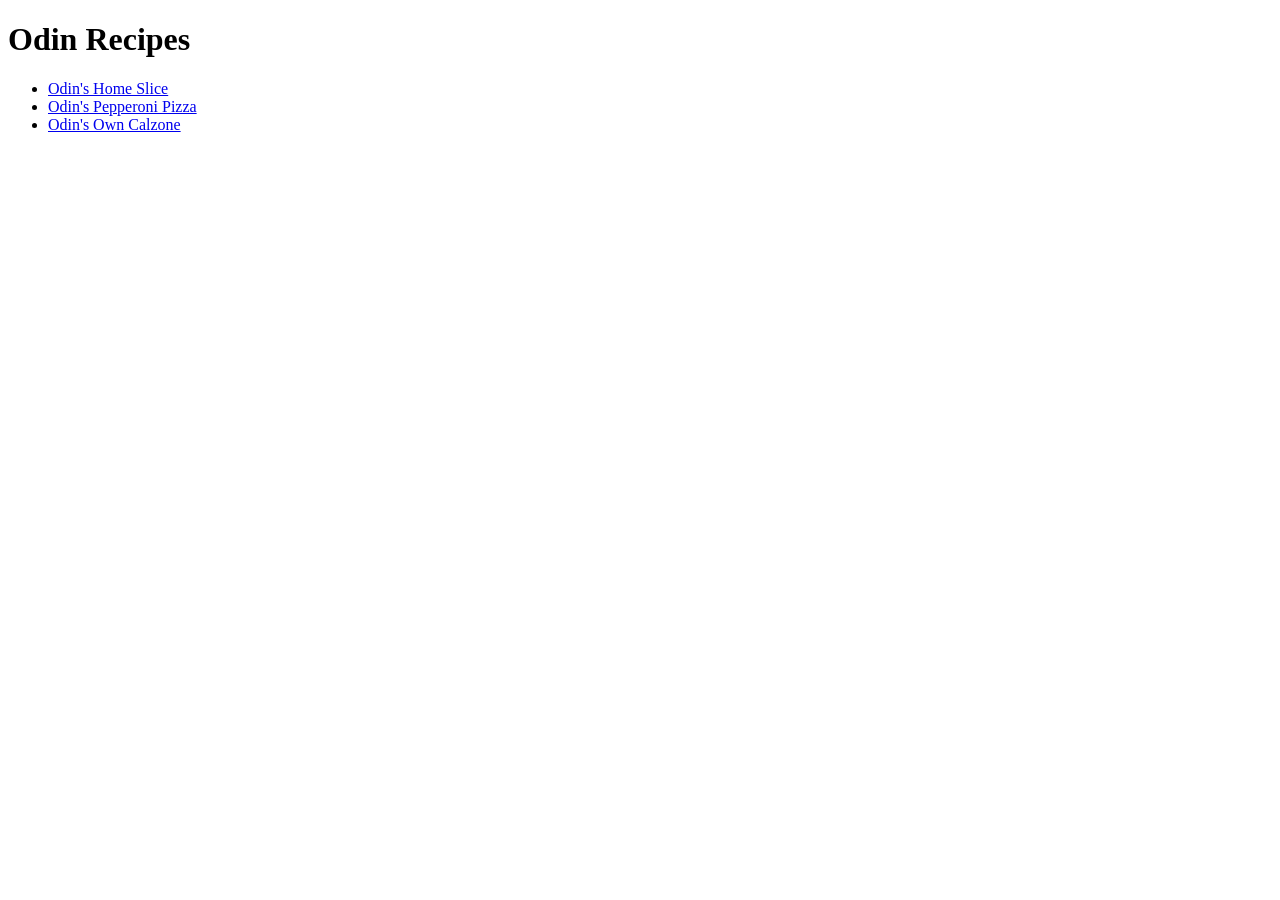
<file: index.html>
<!DOCTYPE html>
<html lang="en">
<head>
    <meta charset="UTF-8">
    <meta name="viewport" content="width=device-width, initial-scale=1.0">
    <title>Odin Recipes</title>
</head>
<body>
    
    <h1>Odin Recipes</h1>

    <ul>
        <li>
            <a href="recipes/pizza1.html">Odin's Home Slice</a>
        </li>
        <li>    
            <a href="recipes/pizza2.html">Odin's Pepperoni Pizza</a>
        </li>
        <li>    
            <a href="recipes/pizza3.html">Odin's Own Calzone</a>
        </li>
    </ul>

</body>
</html>
</file>
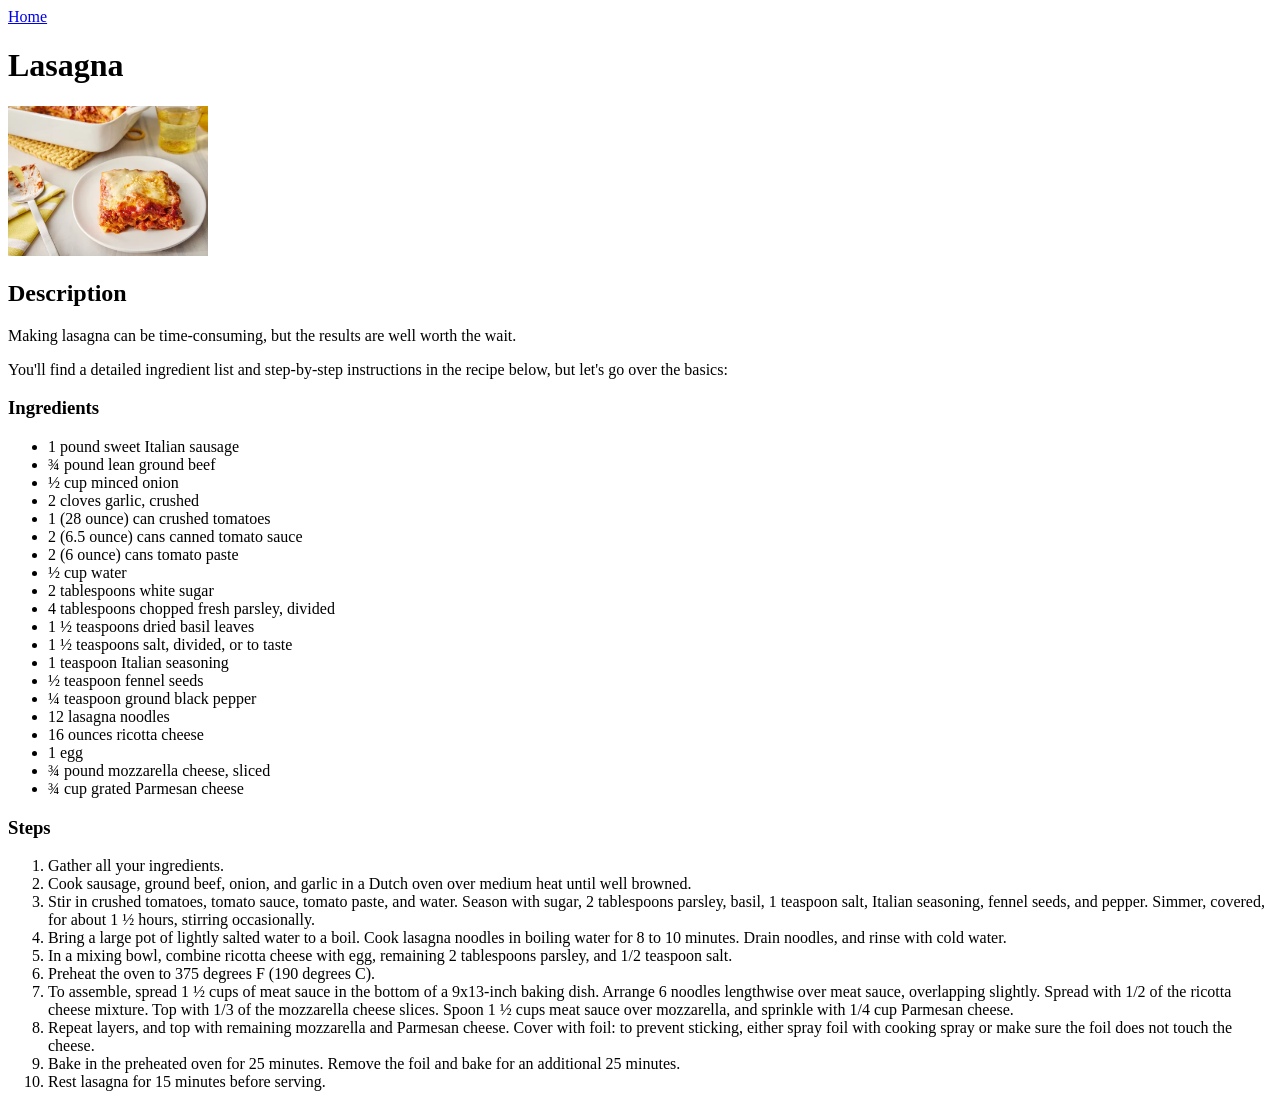
<file: recipes/lasagna.html>
<!DOCTYPE html>
<html lang="en">
<head>
    <meta charset="UTF-8">
    <meta name="viewport" content="width=device-width, initial-scale=1.0">
    <title>Odin Recipes</title>
</head>
<body>
    
    <a href="../index.html">Home</a>
    <h1>Lasagna</h1>
    <img src="lasgana.png" width="200px"></a>
    <h2>Description</h2>
    <p>Making lasagna can be time-consuming, but the results are well worth the wait.</p>
    <p>You'll find a detailed ingredient list and step-by-step instructions in the recipe below, but let's go over the basics:</p>

    <h3>Ingredients</h3>
    <ul>
        <li>1 pound sweet Italian sausage</li>
        <li>¾ pound lean ground beef</li>
        <li>½ cup minced onion</li>
        <li>2 cloves garlic, crushed</li>
        <li>1 (28 ounce) can crushed tomatoes</li>
        <li>2 (6.5 ounce) cans canned tomato sauce</li>
        <li>2 (6 ounce) cans tomato paste</li>
        <li>½ cup water</li>
        <li>2 tablespoons white sugar</li>
        <li>4 tablespoons chopped fresh parsley, divided</li>
        <li>1 ½ teaspoons dried basil leaves</li>
        <li>1 ½ teaspoons salt, divided, or to taste</li>
        <li>1 teaspoon Italian seasoning</li>
        <li>½ teaspoon fennel seeds</li>
        <li>¼ teaspoon ground black pepper</li>
        <li>12 lasagna noodles</li>
        <li>16 ounces ricotta cheese</li>
        <li>1 egg</li>
        <li>¾ pound mozzarella cheese, sliced</li>
        <li>¾ cup grated Parmesan cheese</li>
    </ul>

    <h3>Steps</h3>
    <ol>
        <li>Gather all your ingredients.</li>
        <li>Cook sausage, ground beef, onion, and garlic in a Dutch oven over medium heat until well browned.</li>
        <li>Stir in crushed tomatoes, tomato sauce, tomato paste, and water. Season with sugar, 2 tablespoons parsley, basil, 1 teaspoon salt, Italian seasoning, fennel seeds, and pepper. Simmer, covered, for about 1 ½ hours, stirring occasionally.</li>
        <li>Bring a large pot of lightly salted water to a boil. Cook lasagna noodles in boiling water for 8 to 10 minutes. Drain noodles, and rinse with cold water.</li>
        <li>In a mixing bowl, combine ricotta cheese with egg, remaining 2 tablespoons parsley, and 1/2 teaspoon salt.</li>
        <li>Preheat the oven to 375 degrees F (190 degrees C).</li>
        <li>To assemble, spread 1 ½ cups of meat sauce in the bottom of a 9x13-inch baking dish. Arrange 6 noodles lengthwise over meat sauce, overlapping slightly. Spread with 1/2 of the ricotta cheese mixture. Top with 1/3 of the mozzarella cheese slices. Spoon 1 ½ cups meat sauce over mozzarella, and sprinkle with 1/4 cup Parmesan cheese.</li>
        <li>Repeat layers, and top with remaining mozzarella and Parmesan cheese. Cover with foil: to prevent sticking, either spray foil with cooking spray or make sure the foil does not touch the cheese.</li>
        <li>Bake in the preheated oven for 25 minutes. Remove the foil and bake for an additional 25 minutes.</li>
        <li>Rest lasagna for 15 minutes before serving.</li>
    </ol>

</body>
</html>
</file>
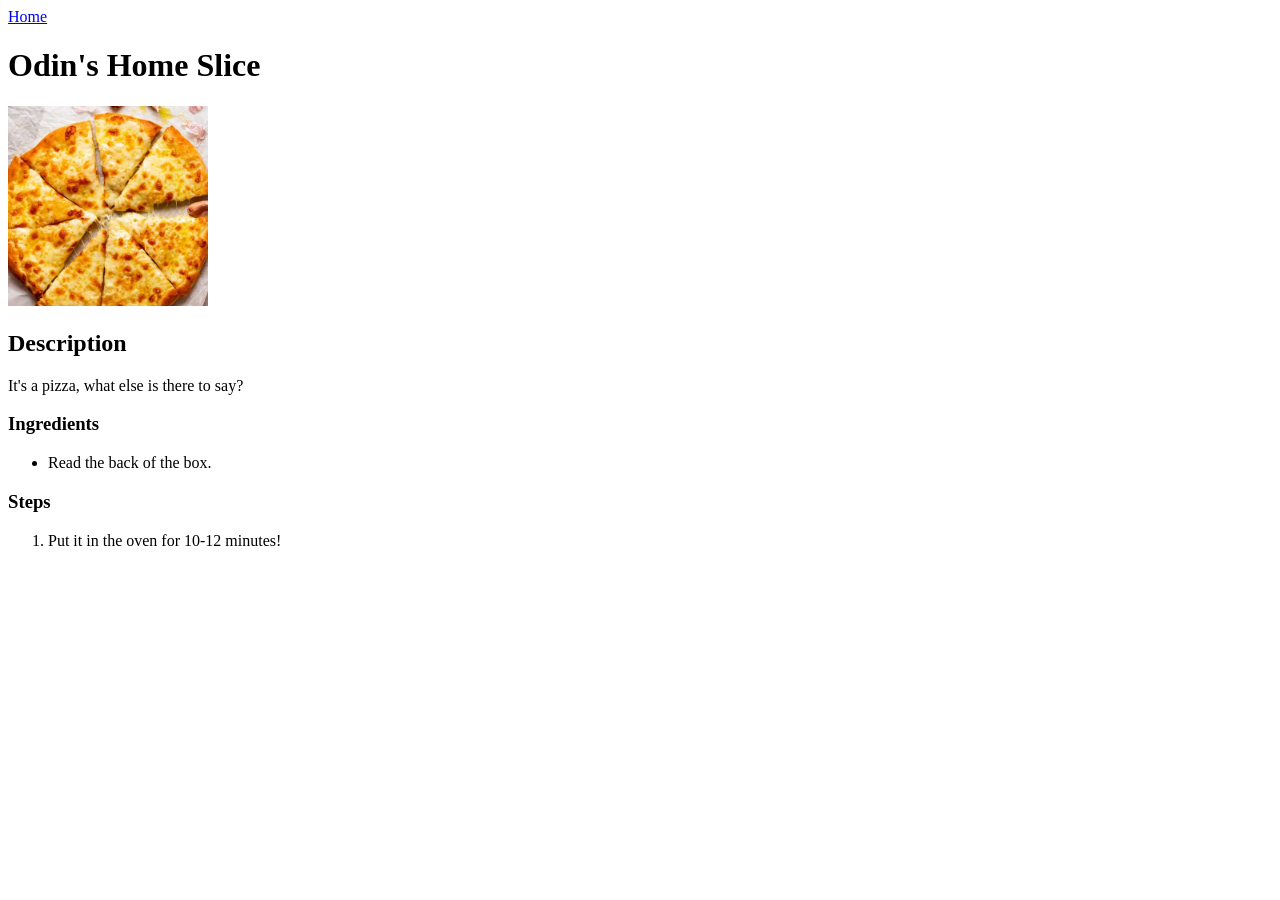
<file: recipes/pizza1.html>
<!DOCTYPE html>
<html lang="en">
<head>
    <meta charset="UTF-8">
    <meta name="viewport" content="width=device-width, initial-scale=1.0">
    <title>Cheese Pizza</title>
</head>
<body>
    <a href="../index.html">Home</a>    
    <h1>Odin's Home Slice</h1>
    <img src="../imgs/cheese.jpg" alt="cheese pizza" height="200">
    <h2>Description</h2>
    <p>It's a pizza, what else is there to say?</p>
    <h3>Ingredients</h3>
    <ul>
        <li>Read the back of the box.</li>
    </ul>
    <h3>Steps</h3>
    <ol>
        <li>Put it in the oven for 10-12 minutes!</li>
    </ol>

</body>
</html>
</file>
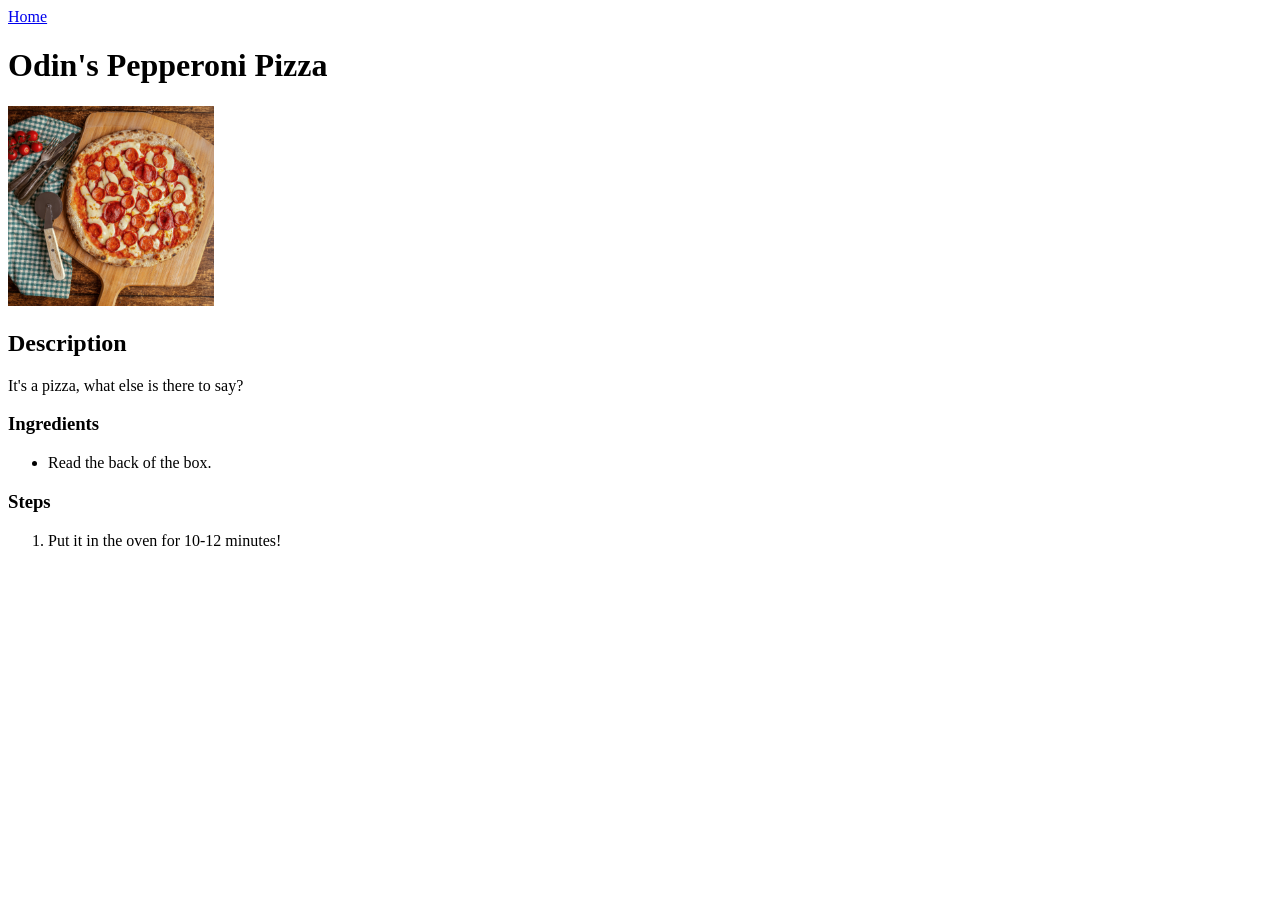
<file: recipes/pizza2.html>
<!DOCTYPE html>
<html lang="en">
<head>
    <meta charset="UTF-8">
    <meta name="viewport" content="width=device-width, initial-scale=1.0">
    <title>Pepperoni Pizza</title>
</head>
<body>
    <a href="../index.html">Home</a>    
    <h1>Odin's Pepperoni Pizza</h1>
    <img src="../imgs/pepperoni.png" alt="pepperoni" height="200">
    <h2>Description</h2>
    <p>It's a pizza, what else is there to say?</p>
    <h3>Ingredients</h3>
    <ul>
        <li>Read the back of the box.</li>
    </ul>
    <h3>Steps</h3>
    <ol>
        <li>Put it in the oven for 10-12 minutes!</li>
    </ol>
</body>
</html>
</file>
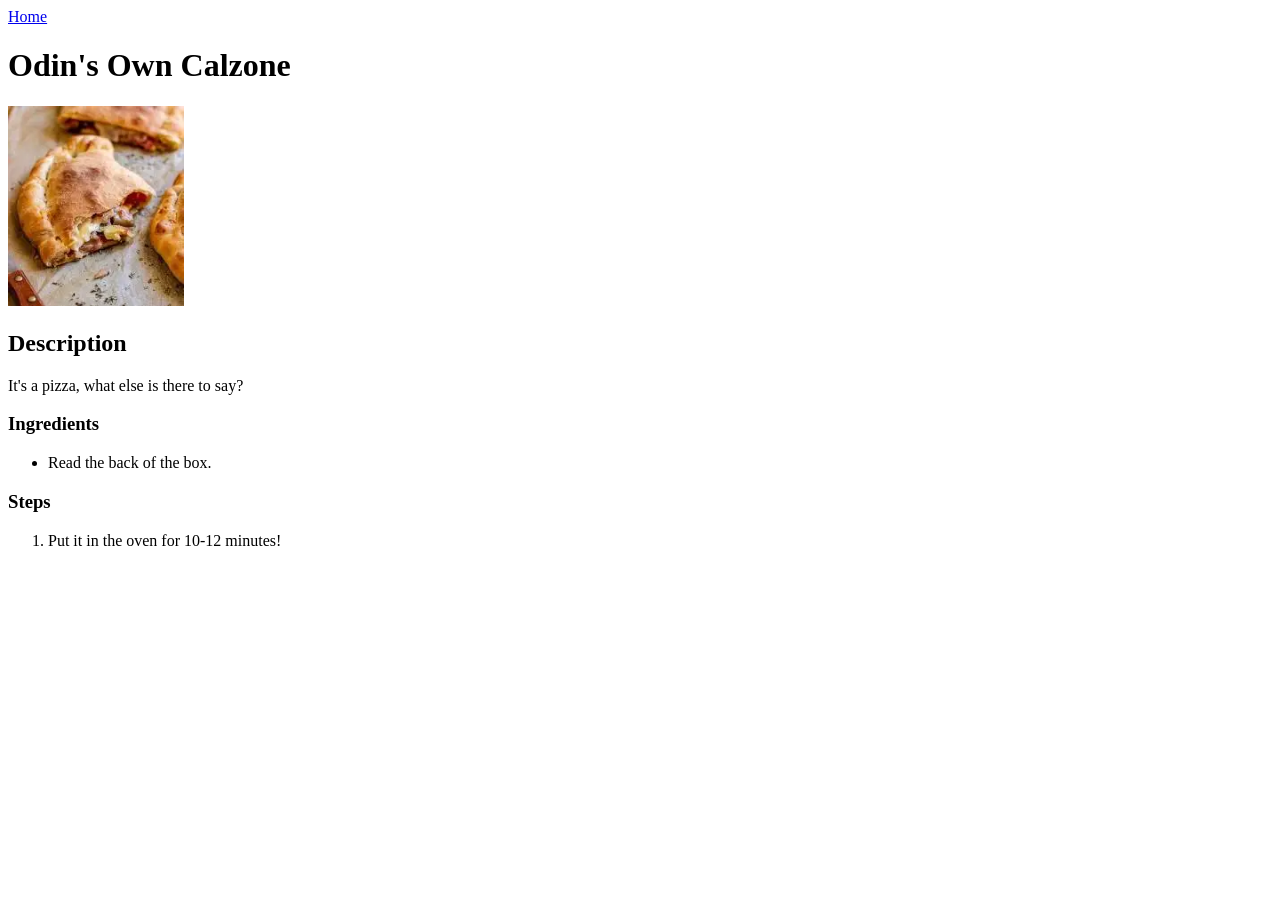
<file: recipes/pizza3.html>
<!DOCTYPE html>
<html lang="en">
<head>
    <meta charset="UTF-8">
    <meta name="viewport" content="width=device-width, initial-scale=1.0">
    <title>Calzone</title>
</head>
<body>
    <a href="../index.html">Home</a>    
    <h1>Odin's Own Calzone</h1>
    <img src="../imgs/calzone.png" alt="calzone" height="200">
    <h2>Description</h2>
    <p>It's a pizza, what else is there to say?</p>
    <h3>Ingredients</h3>
    <ul>
        <li>Read the back of the box.</li>
    </ul>
    <h3>Steps</h3>
    <ol>
        <li>Put it in the oven for 10-12 minutes!</li>
    </ol>

</body>
</html>
</file>
